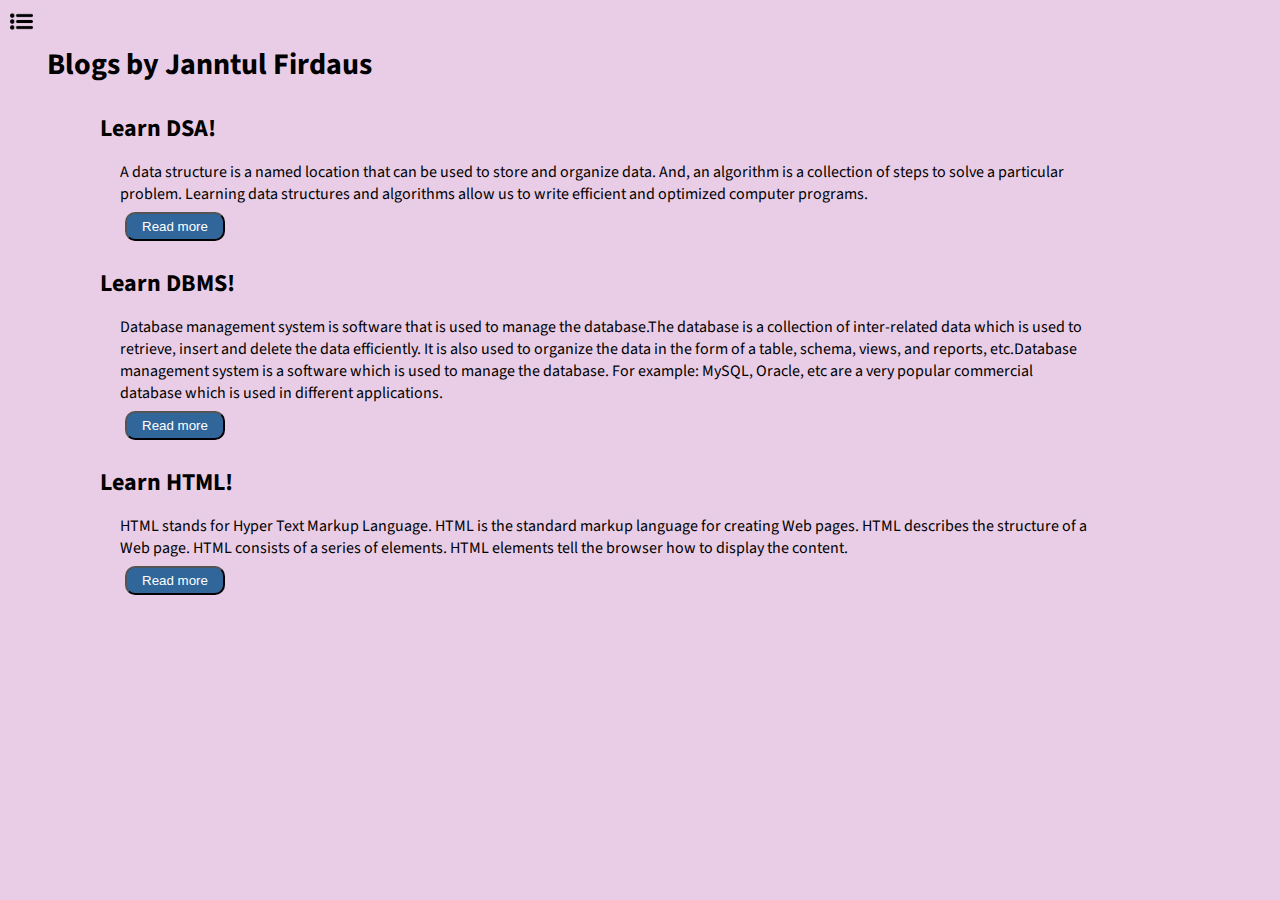
<file: blog.html>
<!DOCTYPE html>
<html lang="en">
  <head>
    <meta charset="UTF-8" />
    <meta http-equiv="X-UA-Compatible" content="IE=edge" />
    <meta name="viewport" content="width=device-width, initial-scale=1.0" />
    <title>Janntul Firdaus</title>
    <link rel="stylesheet" href="style.css" />
  </head>
  <body>
    <div class="container">
      <div class="sidebar sidebar-go">
        <nav>
          <ul>
            <li><a href="/">Home</a></li>
            <li><a href="/intro.html">My Intro</a></li>
            <li><a href="/services.html">Services</a></li>
            <li><a href="/blog.html">Blog</a></li>
            <li><a href="/contact.html">Contact Me</a></li>
          </ul>
        </nav>
      </div>
      <div class="main">

        <div class="hamburger">
          <img class="Line" src="/LineLogo.png" alt="" width="23">
          <img class="cross" src="/cross.png" alt="" width="23">
        </div>

        <div class="blog">
          <h1>Blogs by Janntul Firdaus</h1>
           <div class="blogitem">
            <h2>Learn DSA!</h2>
            <p>A data structure is a named location that can be used to store and organize data. And, an algorithm is a collection of steps to solve a particular problem. Learning data structures and algorithms allow us to write efficient and optimized computer programs.</p>
           <button class="btn-sm">Read more</button>
          </div> 
          <div class="blogitem">
            <h2>Learn DBMS!</h2>
            <p>Database management system is software that is used to manage the database.The database is a collection of inter-related data which is used to retrieve, insert and delete the data efficiently. It is also used to organize the data in the form of a table, schema, views, and reports, etc.Database management system is a software which is used to manage the database. For example: MySQL, Oracle, etc are a very popular commercial database which is used in different applications.</p>
            <button class="btn-sm">Read more</button>
          </div> 
          <div class="blogitem">
            <h2>Learn HTML!</h2>
            <p>HTML stands for Hyper Text Markup Language. HTML is the standard markup language for creating Web pages. HTML describes the structure of a Web page. HTML consists of a series of elements. HTML elements tell the browser how to display the content.</p>
            <button class="btn-sm">Read more</button>
          </div> 
          
        </div>
      </div>
    </div>
    <script src="script.js"></script>
  </body>
</html>
</file>
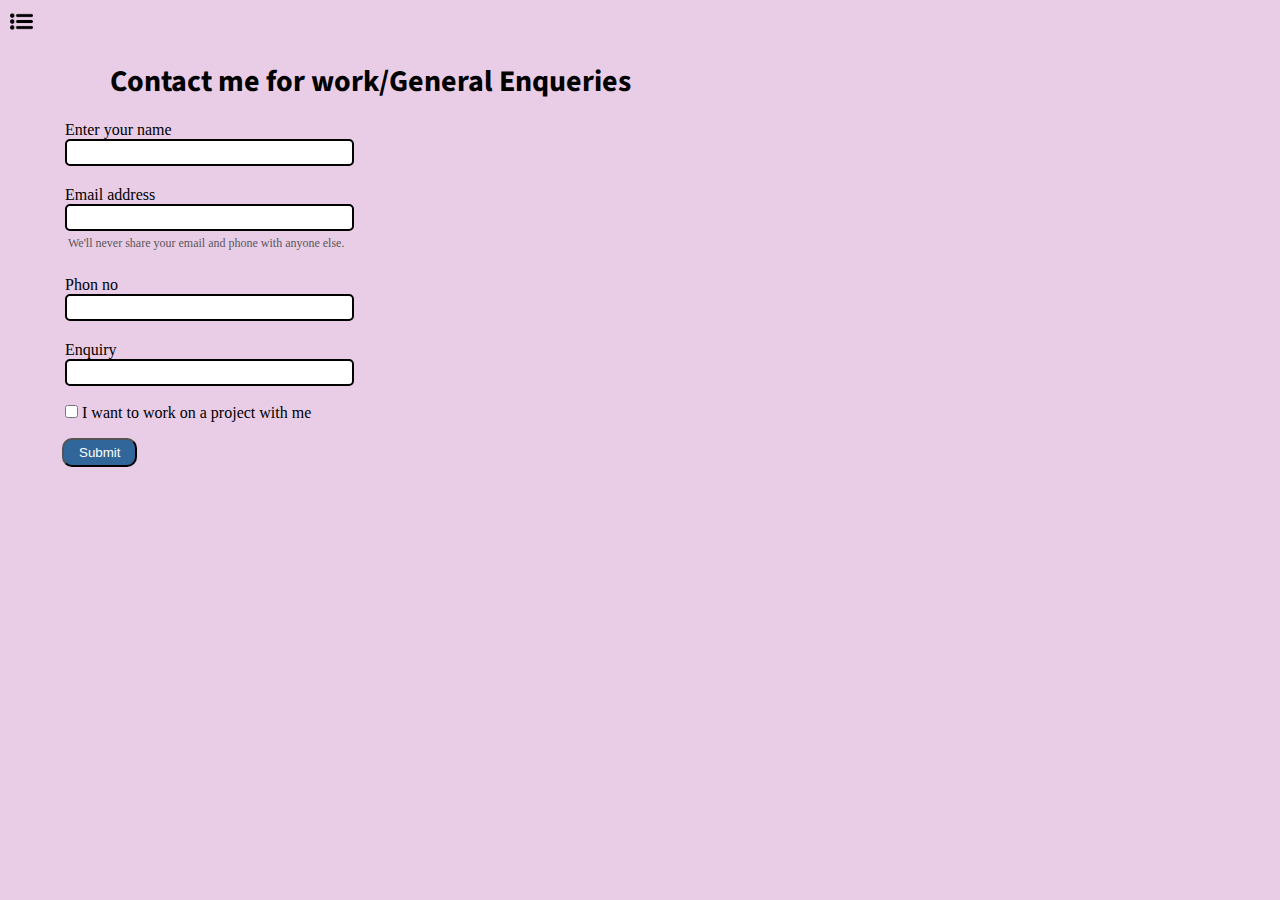
<file: contact.html>
<!DOCTYPE html>
<html lang="en">
  <head>
    <meta charset="UTF-8" />
    <meta http-equiv="X-UA-Compatible" content="IE=edge" />
    <meta name="viewport" content="width=device-width, initial-scale=1.0" />
    <title>Janntul Firdaus</title>
    <link rel="stylesheet" href="style.css" />
  </head>
  <body>
    <div class="container">
      <div class="sidebar sidebar-go">
        <nav>
          <ul>
            <li><a href="/">Home</a></li>
            <li><a href="/intro.html">My Intro</a></li>
            <li><a href="/services.html">Services</a></li>
            <li><a href="/blog.html">Blog</a></li>
            <li><a href="/contact.html">Contact Me</a></li>
          </ul>
        </nav>
      </div>
      <div class="main">

        <div class="hamburger">
          <img class="Line" src="/LineLogo.png" alt="" width="23">
          <img class="cross" src="/cross.png" alt="" width="23">
        </div>

        <div class="contactform">
            <h1>Contact me for work/General Enqueries</h1>
          <form>
            <div class="mb-3">
              <label for="clientemail" class="form-label">Enter your name</label>
              <input type="text" class="form-control" id="clientemail" aria-describedby="emailHelp"/>
              <!-- <div id="emailHelp" class="form-text">We'll never share your email and phone with anyone else.</div> -->
            </div>
            <div class="mb-3">
              <label for="clientemail" class="form-label">Email address</label>
              <input type="email" class="form-control" id="clientemail" aria-describedby="emailHelp"/>
              <div id="emailHelp" class="form-text">We'll never share your email and phone with anyone else.</div>
            </div>
            <div class="mb-3">
              <label for="clientphone" class="form-label">Phon no</label>
              <input type="phone" class="form-control" id="clientphone"/>
            </div>
            <div class="mb-3">
                <label for="clientemail" class="form-label">Enquiry</label>
                <input type="text" class="form-control" id="clientemail" aria-describedby="emailHelp"/>
                <!-- <div id="emailHelp" class="form-text">We'll never share your email and phone with anyone else.</div> -->
              </div>
            <div class=" client">
              <input type="checkbox" class="form-check-input" id="isclient"/>
              <label class="form-check-label" for="isclient">I want to work on a project with me</label>
            </div>
            <button type="submit" class="btn-btn-sm">Submit</button>
          </form>
        </div>
      </div>
    </div>
    <script src="script.js"></script>
  </body>
</html>
</file>
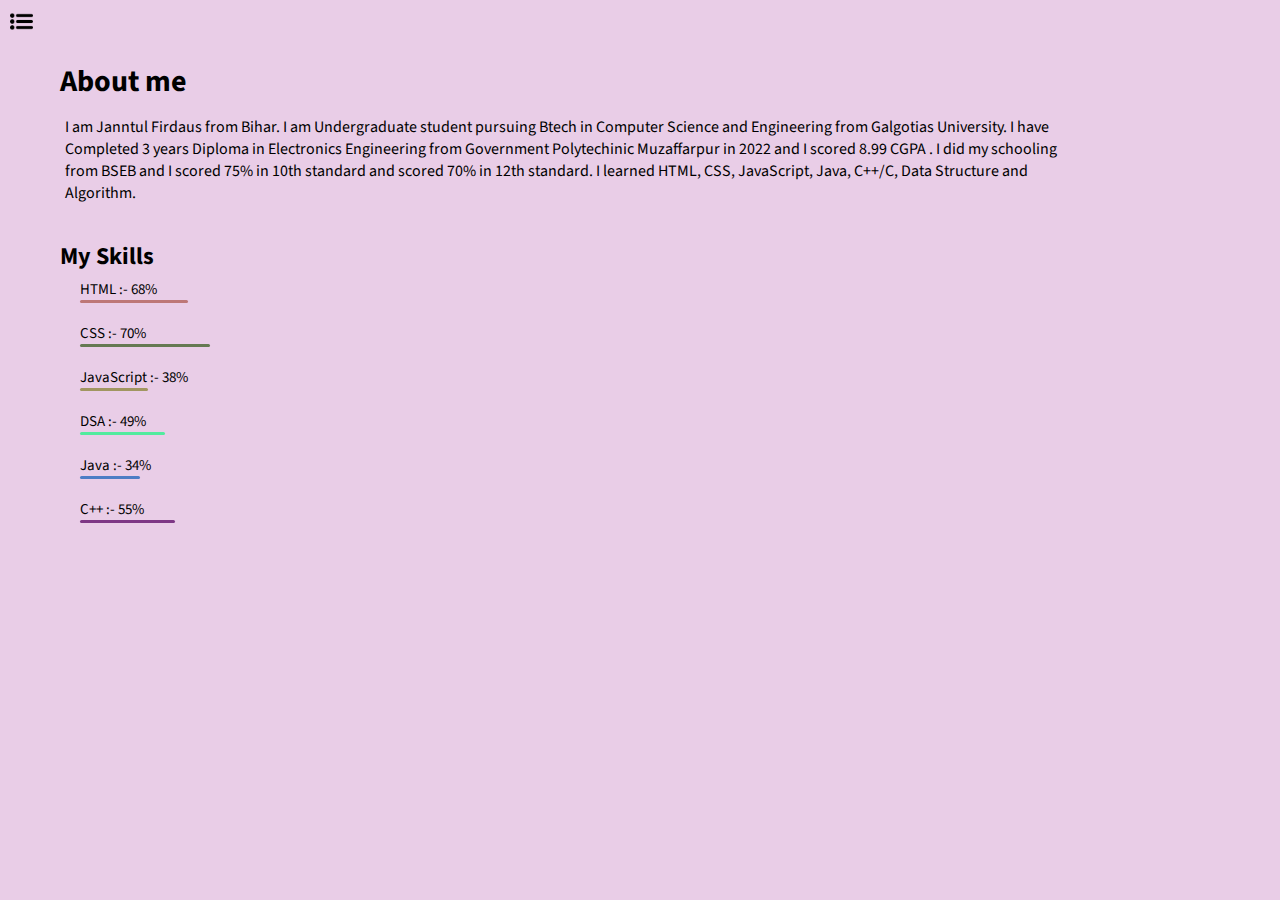
<file: intro.html>
<!DOCTYPE html>
<html lang="en">
  <head>
    <meta charset="UTF-8" />
    <meta http-equiv="X-UA-Compatible" content="IE=edge" />
    <meta name="viewport" content="width=device-width, initial-scale=1.0" />
    <title>Janntul Firdaus</title>
    <link rel="stylesheet" href="style.css" />
  </head>
  <body>
    <div class="container">
      <div class="sidebar sidebar-go">
        <nav>
          <ul>
            <li><a href="/">Home</a></li>
            <li><a href="/intro.html">My Intro</a></li>
            <li><a href="/services.html">Services</a></li>
            <li><a href="/blog.html">Blog</a></li>
            <li><a href="/contact.html">Contact Me</a></li>
          </ul>
        </nav>
      </div>
      <div class="main">

        <div class="hamburger">
          <img class="Line" src="/LineLogo.png" alt="" width="23">
          <img class="cross" src="/cross.png" alt="" width="23">
        </div>

        <h1>About me</h1>
        <p class="para">
          I am Janntul Firdaus from Bihar. I am Undergraduate student pursuing Btech in Computer Science and 
           Engineering from Galgotias University. I have Completed 3 years Diploma in Electronics Engineering from 
            Government Polytechinic Muzaffarpur in 2022 and I scored 8.99 CGPA .  I did my schooling from BSEB and I 
            scored 75% in 10th standard and scored 70% in 12th standard. I learned HTML, CSS, JavaScript, Java, C++/C, 
            Data Structure and Algorithm.
        </p>
        <h2>My Skills</h2>
        <div class="skillcontainer">
          <div class="skillItem">
            HTML :- 68%
            <div class="skill t68"></div>
          </div>
          <div class="skillItem">
            CSS  :- 70%
            <div class="skill t70"></div>
          </div>
          <div class="skillItem">
            JavaScript :- 38%
            <div class="skill t38"></div>
          </div>
          <div class="skillItem">
            DSA :- 49%
            <div class="skill t49"></div>
          </div>
          <div class="skillItem">
            Java :- 34%
            <div class="skill t34"></div>
          </div>
          <div class="skillItem">
            C++ :- 55%
            <div class="skill t55"></div>
          </div>
        </div>
      </div>
    </div>
    <script src="script.js"></script>
  </body>
</html>
</file>
<file: style.css>
@import url('https://fonts.googleapis.com/css2?family=Source+Sans+Pro:ital,wght@1,600&display=swap');
/* @import url('https://fonts.googleapis.com/css2?family=Source+Sans+Pro:ital,wght@0,700;1,600&display=swap'); */
@import url('https://fonts.googleapis.com/css2?family=Source+Sans+Pro:wght@300;700&display=swap');
*{
    margin: 0;
    padding: 0;
  
}
body{
    background-color: rgb(233, 205, 231);
}

.sidebar{
    position: absolute;
    background-color: rgb(143, 118, 142);
    /* width: 250px; */
    height: 100vh;
    transition: transform 0.3s ease-in;
}

.main{
    /* background-color: yellow; */
    width: 85vw;
    /* height: 100%; */

}

.sidebar nav{
    padding: 45px;
}

.sidebar nav li{
    list-style: none;
    margin: 35px 7px;
    font-size: 20px;
}
.sidebar nav li a{
    text-decoration: none;
    color: black;
}

.container{
    display: flex;

}

.infoContainer{
    /* background-color: rgb(218, 179, 179); */
    display: flex;
    height:55vh ;
    width: 80vw;
    margin: 135px auto ;
    justify-content: space-around;
}
.devInfo{
    margin: 0px 0px 0px 115px;
    display: flex;
    justify-content: center;
    flex-direction: column;
    font-family: 'Source Sans Pro', sans-serif;
}
.hello{
font-size: 40px;
/* font-weight:inherit; */
}

.name{
    font-size: 35px;
    font-weight: bold;
    font-family: 'Source Sans Pro', sans-serif
}

.about{
    font-size: 30px;
}
.moreabout{
    font-size: 20px;
    margin-top: 20px;
}

.buttons{
    margin-top: 25px;
}
.buttons button{
    padding: 7px 14px;
    border-radius: 10px;
    background-color: rgb(48, 102, 153);
    color: white;
    margin: 0px 5px;
    cursor: pointer;
    font-size: 15px;
    font-weight: bold;
}
.buttons button:hover{
    background-color:white ;
    color: rgb(48, 102, 153);
}

.divPic img{
    height: 55vh;
    border-radius: 125px;
}


/* CSS for contact us */

.contactform h1{
    font-family: 'Source Sans Pro', sans-serif;
    /* text-align: center; */
   padding: 75px 0px 50px 11px;
}
.contactform {
padding: 0px 50px;

}

.mb-3{
    padding: 10px 15px;
    display: flex;
    flex-direction: column;
}

.form-control{
    width: 275px;
    border-radius: 5px;
    height: 21px;
    border: 2px solid black;
    font-size: 12px;
    padding: 1px 5px;
}
#emailHelp{
    color: #5a5757;
    margin: 5px 3px;
    font-size: 12px
}
.client{
    padding: 8px 15px;
   
}

.btn-btn-sm{
    padding:5px 15px;
    border-radius:10px;
    margin:8px 12px;
    cursor: pointer;
    background-color: rgb(48, 102, 153);
    color: white;
}
.btn-btn-sm:hover{
    background-color:white ;
    color: rgb(48, 102, 153);
}

/* CSS for Blog */
.blog h1{
    margin:28px 0px 0px 22px;
    font-family: 'Source Sans Pro', sans-serif
}

.blogitem {
  margin: 20px 0px 0px 40px; 
  font-family: 'Source Sans Pro', sans-serif 
}
.blogitem p{
  margin: 10px 0px 0px 80px; 
  font-family: 'Source Sans Pro', sans-serif 
}
.btn-sm{
    padding:5px 15px;
    border-radius:10px;
    margin:7px 0px 0px 85px;
    cursor: pointer;
    background-color: rgb(48, 102, 153);
    color: white;
}
.btn-sm:hover{
    background-color:white ;
    color: rgb(48, 102, 153);
}

/* CSS for My Intro */

.main h1{
    font-family: 'Source Sans Pro', sans-serif;
    /* text-align: center; */
   padding: 60px 0px 8px 60px;
}
.main h2{
    font-family: 'Source Sans Pro', sans-serif;
    /* text-align: center; */
   padding: 5px 0px 5px 60px;
}
.para{
    font-family: 'Source Sans Pro', sans-serif;
    /* text-align: center; */
    padding:5px 0px 30px 65px;
}

.skillcontainer{
    margin-left: 80px
    
}
.skillItem{
    font-size: 15px;
    margin-bottom: 20px;
    font-family: 'Source Sans Pro', sans-serif 
    /* display: flex; */
}

.skill{
    width: 20px;
    height: 3px;
    border-radius: 10px;

    /* border: 1px solid black; */
}

.t68{
 background-color:rgb(189, 119, 119) ;  
 width: 108px; 
}
.t70{
background-color:rgb(101, 121, 82) ;
width: 130px;
}
.t38{
background-color: rgb(161, 150, 97);
width: 68px;
}
.t49{
background-color:rgb(82, 235, 158) ;
width: 85px;
}
.t34{
background-color:rgb(77, 125, 197) ;
width:60px;
}
.t55{
background-color: rgb(126, 55, 133);
width: 95px;
}

.hamburger{
    position: absolute;
    cursor: pointer;
    top: 10px;
    left: 10px;
}

.cross{
    margin-left: 135px;
    height: 40px;
    width: 40px;
}

.sidebar-go{
    transform: translate(-444px,0px);
    position: absolute;
}
/* Media Query */

@media (max-width: 1300px){
    
    .divPic{
        /* display: none; */
        /* display: flex; */
        /* flex-direction: row; */
        
    }
    .infoContainer{
        display: block;
     
    }

    .main h1{
        font-size: 30px;
    }
    .blog h1{
        padding: 15px 0px 0px 25px;
    }
    .infoContainer{
        margin: 75px 0px 0px 20px;
    }

    .divPic img{
    height: 220px;
    width: 220px;
    margin: 22px 0px 0px 58px;
 }
    
   



}
</file>
